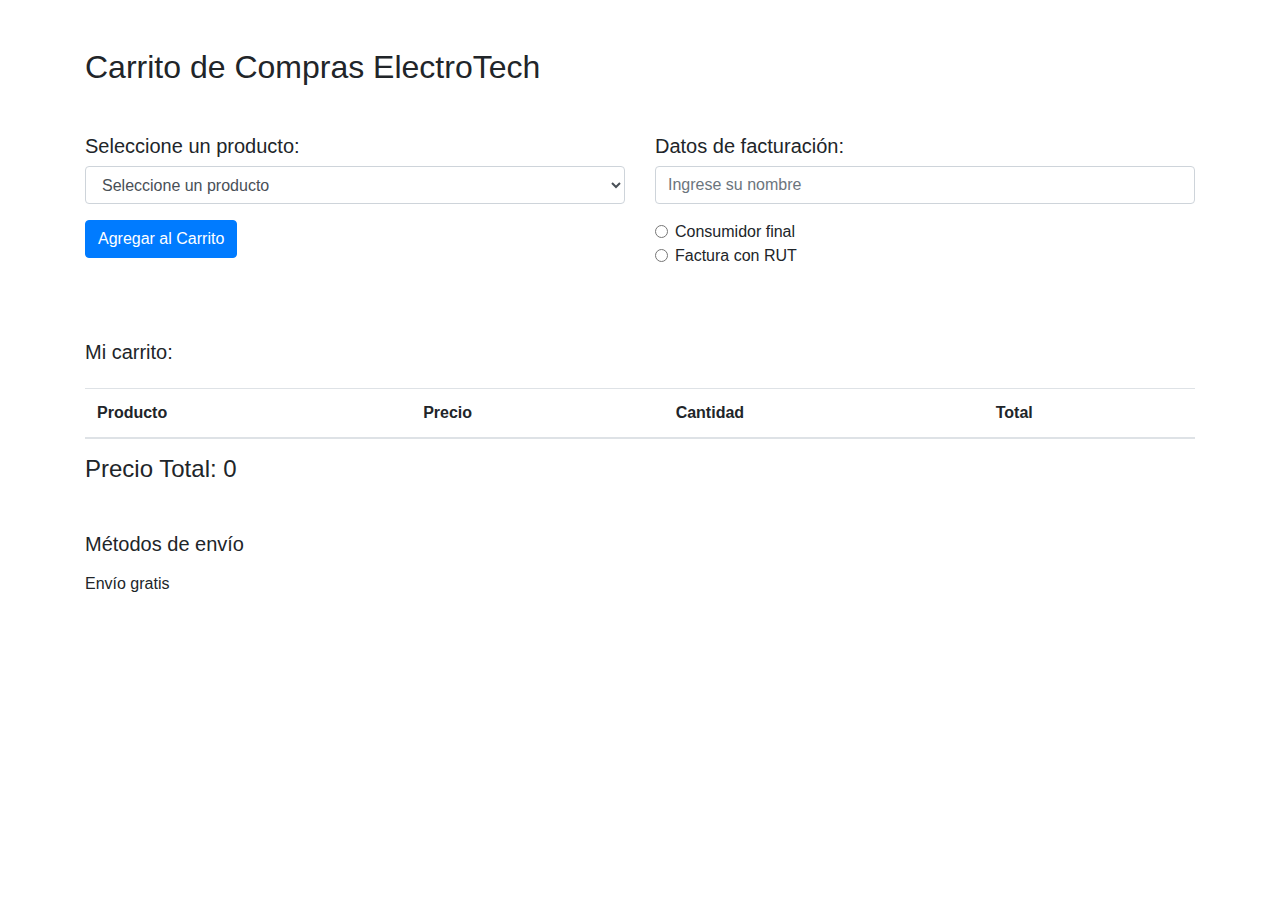
<file: index.html>
<!DOCTYPE html>
<html lang="es">
<head>
    <meta charset="UTF-8">
    <meta name="viewport" content="width=device-width, initial-scale=1, shrink-to-fit=no">
    <link rel="stylesheet" href="https://stackpath.bootstrapcdn.com/bootstrap/4.5.2/css/bootstrap.min.css">
    <title>ElectroTech Carrito de Compras</title>
    <script src="index.js"></script>
</head>
<body>

    <div class="container mt-5">
        <h2 class="mb-4">Carrito de Compras ElectroTech</h2>
                <br>
        <div class="row">


            <!-- Columna para selección de productos -->
            <div class="col-md-6">
                <div id="contenedorSeleccionProductos">
                    <div class="form-group">
                        <h5>Seleccione un producto:</h5>
                        <select class="form-control"  id="selectProductos">
                            <option value="" disabled selected>Seleccione un producto</option>
                            <!-- Genera las opciones de productos desde JavaScript -->
                            <script>
                                productos.forEach(function(producto) {
                                    document.write("<option value='" + producto.id + "'>" + producto.nombre + "</option>");
                                });
                            </script>
                        </select>
                    </div>
                    <button type="button" class="btn btn-primary" onclick="agregarProducto()">Agregar al Carrito</button>
                </div>
            </div>
               <!-- Columna para datos de facturación -->
               <div class="col-md-6">

                <div id="contenedorDatosFacturacion">
                    <form id="carritoForm">
                        <h5>Datos de facturación:</h5>
                        <div class="form-group">

                            <input type="text" class="form-control" id="nombreCliente" placeholder="Ingrese su nombre">
                        </div>
                        <div class="form-group campoRut">
                            <label for="rutCliente">RUT del Cliente:</label>
                            <input type="text" class="form-control" id="rutCliente" placeholder="Ingrese su RUT">
                        </div>
                        <div class="form-check">
                            <input class="form-check-input" type="radio" name="flexRadioDefault" id="flexRadioDefault1">
                            <label class="form-check-label" for="flexRadioDefault1">
                             Consumidor final
                            </label>
                        </div>
                        <div class="form-check">
                            <input class="form-check-input" type="radio" name="flexRadioDefault" id="flexRadioDefault2" checked>
                            <label class="form-check-label" for="flexRadioDefault2">
                             Factura con RUT
                            </label>
                        </div>
                    </form>
                </div>
            </div>
        </div>
    </div>
        <br>
        <div class="container mt-5">
        <div id="tablaCarrito">
            <h5>Mi carrito:</h5>
            <table class="table mt-4" id="tablaProductos">
                <thead>
                    <tr>
                        <th scope="col">Producto</th>
                        <th scope="col">Precio</th>
                        <th scope="col">Cantidad</th>
                        <th scope="col">Total</th>
                    </tr>
                </thead>
                <tbody id="carritoBody">
                <!-- Aquí se mostrarán los productos agregados al carrito -->
                </tbody>
            </table>

            <h4 class="mt-3 total">Precio Total: <span id="importeTotal">0</span></h4>
        </div>
            <br>

            <h5 class="mt-3">Métodos de envío</h5>
            <p class="envio mt-3">Envío gratis</p>
        </div>
    </div>
</div>

<script src="https://code.jquery.com/jquery-3.5.1.slim.min.js"></script>
<script src="https://cdn.jsdelivr.net/npm/@popperjs/core@2.5.2/dist/umd/popper.min.js"></script>
<script src="https://stackpath.bootstrapcdn.com/bootstrap/4.5.2/js/bootstrap.min.js"></script>
<script src="index.js"></script>
</body>
</html>
</file>
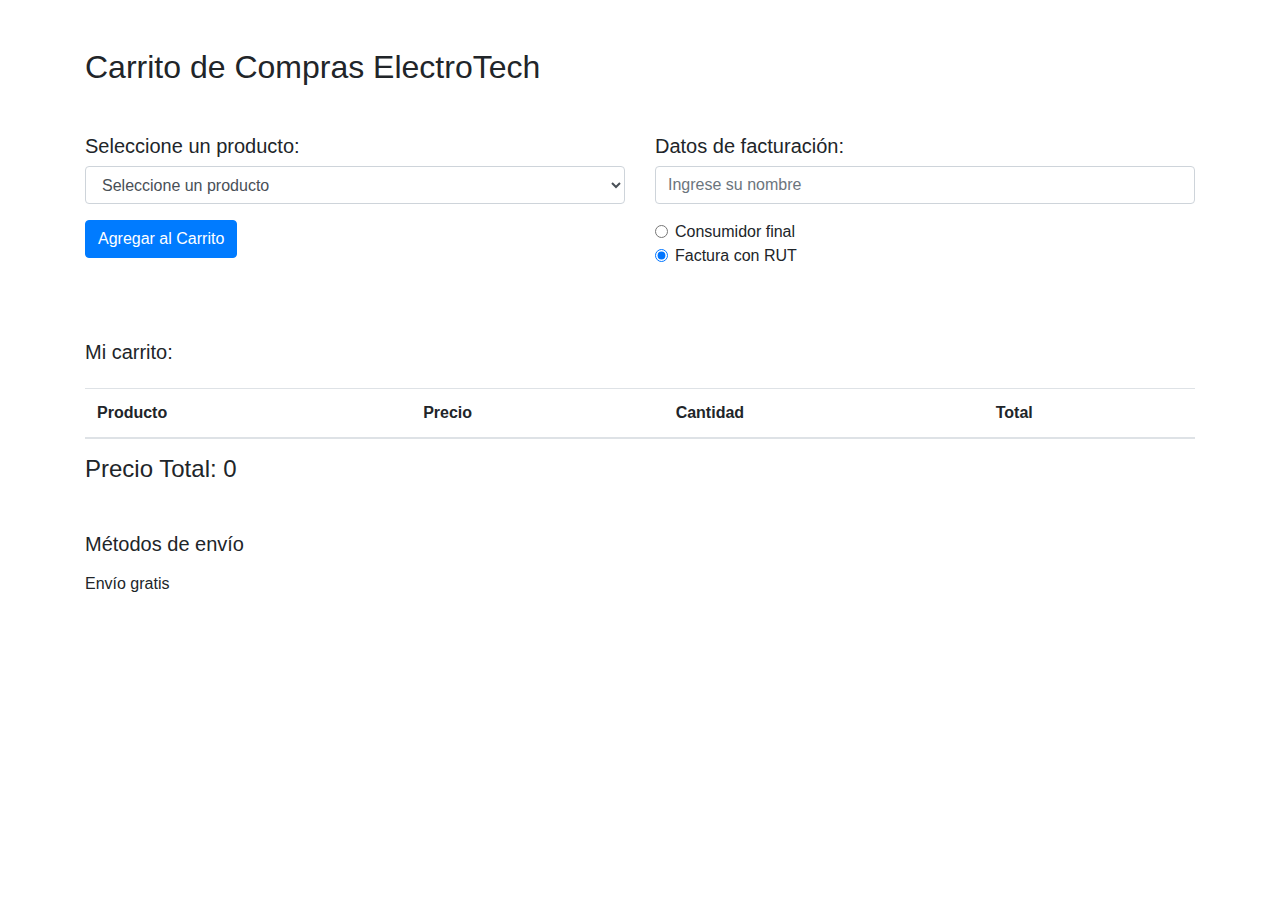
<file: Carrito 2/index.html>
<!DOCTYPE html>
<html lang="es">
<head>
    <meta charset="UTF-8">
    <meta name="viewport" content="width=device-width, initial-scale=1, shrink-to-fit=no">
    <link rel="stylesheet" href="https://stackpath.bootstrapcdn.com/bootstrap/4.5.2/css/bootstrap.min.css">
    <script src="index.js"></script>
    <title>ElectroTech Carrito de Compras</title>
</head>
<body>
    
    <div class="container mt-5">
        <h2 class="mb-4">Carrito de Compras ElectroTech</h2>
                <br>
        <div class="row">
         
    
            <!-- Columna para selección de productos -->
            <div class="col-md-6">
                <div id="contenedorSeleccionProductos">
                    <div class="form-group">
                        <h5>Seleccione un producto:</h5>
                        <select class="form-control"  id="selectProductos">
                            <option value="" disabled selected>Seleccione un producto</option>
                            <!-- Genera las opciones de productos desde JavaScript -->
                            <script>
                                productos.forEach(function(producto) {
                                    document.write("<option value='" + producto.id + "'>" + producto.nombre + "</option>");
                                });
                            </script>
                        </select>
                    </div>
                    <button type="button" class="btn btn-primary" onclick="agregarProducto()">Agregar al Carrito</button>
                </div>
            </div>
               <!-- Columna para datos de facturación -->
               <div class="col-md-6">
                
                <div id="contenedorDatosFacturacion">
                    <form id="carritoForm">
                        <h5>Datos de facturación:</h5>
                        <div class="form-group">

                            <input type="text" class="form-control" id="nombreCliente" placeholder="Ingrese su nombre">
                        </div>
                        <div class="form-group campoRut">
                            <label for="rutCliente">RUT del Cliente:</label>
                            <input type="text" class="form-control" id="rutCliente" placeholder="Ingrese su RUT">
                        </div>
                        <div class="form-check">
                            <input class="form-check-input" type="radio" name="flexRadioDefault" id="flexRadioDefault1">
                            <label class="form-check-label" for="flexRadioDefault1">
                             Consumidor final
                            </label>
                        </div>
                        <div class="form-check">
                            <input class="form-check-input" type="radio" name="flexRadioDefault" id="flexRadioDefault2" checked>
                            <label class="form-check-label" for="flexRadioDefault2">
                             Factura con RUT
                            </label>
                        </div>
                    </form>
                </div>
            </div>
        </div>
    </div>
        <br>
        <div class="container mt-5">
        <div id="tablaCarrito">
            <h5>Mi carrito:</h5>
            <table class="table mt-4" id="tablaProductos">
                <thead>
                    <tr>
                        <th scope="col">Producto</th>
                        <th scope="col">Precio</th>
                        <th scope="col">Cantidad</th>
                        <th scope="col">Total</th>
                    </tr>
                </thead>
                <tbody id="carritoBody">
                <!-- Aquí se mostrarán los productos agregados al carrito -->
                </tbody>
            </table>

            <h4 class="mt-3 total">Precio Total: <span id="importeTotal">0</span></h4>
        </div>
            <br>
            
            <h5 class="mt-3">Métodos de envío</h5>
            <p class="envio mt-3">Envío gratis</p>
        </div>
    </div>
</div>

<script src="https://code.jquery.com/jquery-3.5.1.slim.min.js"></script>
<script src="https://cdn.jsdelivr.net/npm/@popperjs/core@2.5.2/dist/umd/popper.min.js"></script>
<script src="https://stackpath.bootstrapcdn.com/bootstrap/4.5.2/js/bootstrap.min.js"></script>
<script src="index.js"></script>

</body>
</html>
</file>
